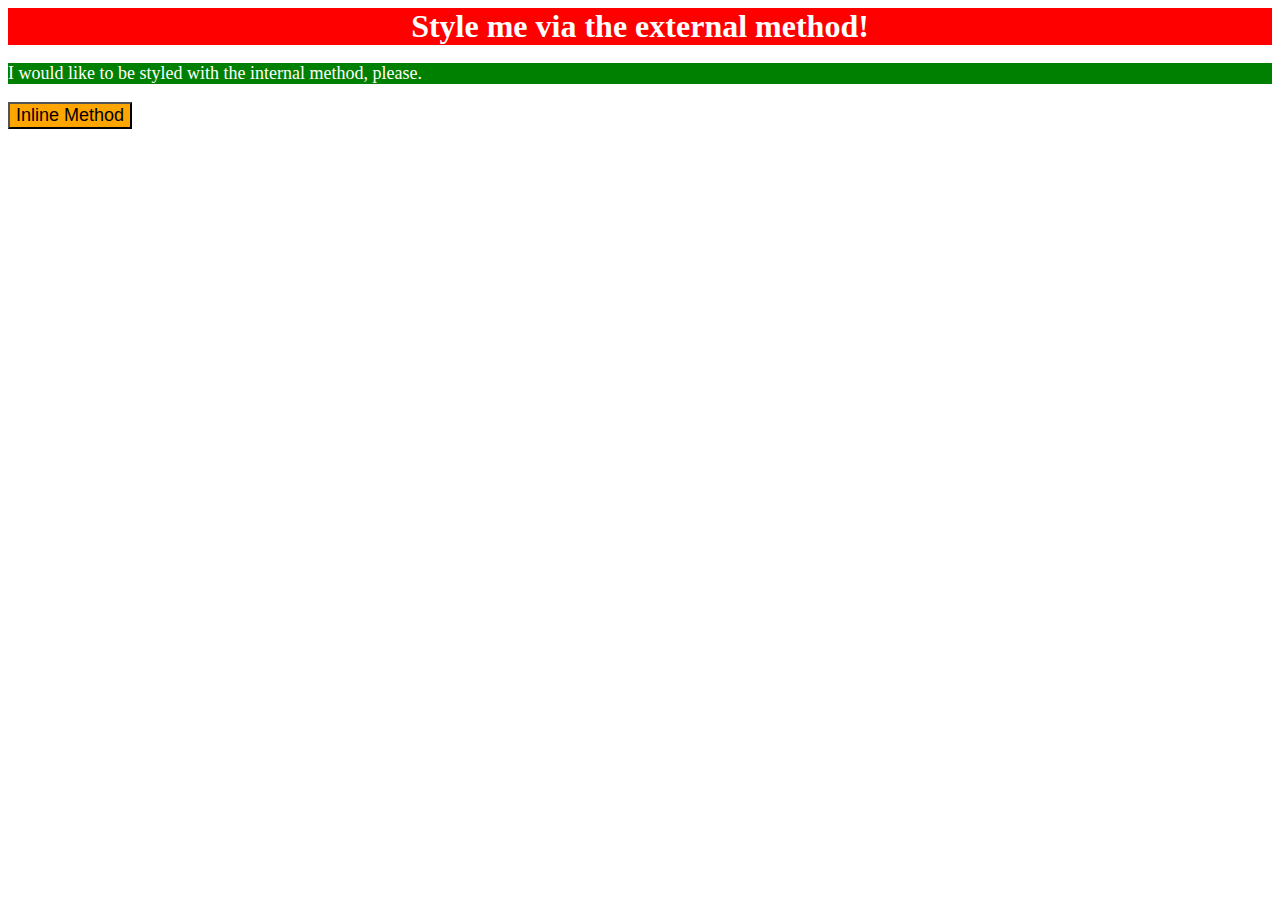
<file: foundations/01-css-methods/index.html>
<!DOCTYPE html>
<html lang="en">
  <head>
    <meta charset="UTF-8">
    <meta http-equiv="X-UA-Compatible" content="IE=edge">
    <meta name="viewport" content="width=device-width, initial-scale=1.0">
    <link rel="stylesheet" href="styles.css">
    <title>Methods for Adding CSS</title>
    <style>
      p {
        background-color: green;
        color: white;
        font-size: 18px;
      }
    </style>
  </head>
  <body>
    <div>Style me via the external method!</div>
    <p>
      
      I would like to be styled with the internal method, please.
      </p>
    <button style="background-color: orange; font-size: 18px;">Inline Method</button>
  </body>
</html>
</file>
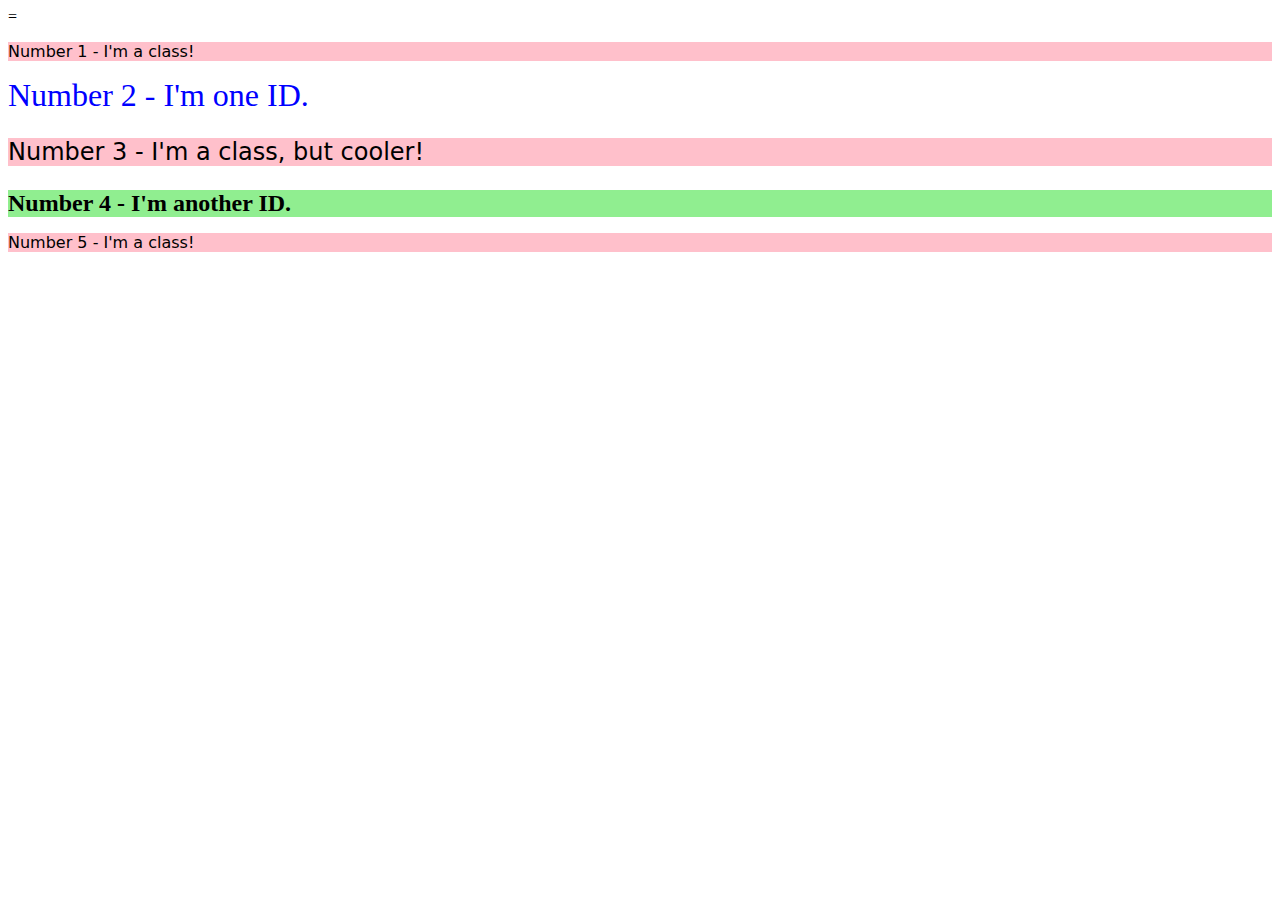
<file: foundations/02-class-id-selectors/index.html>
<!DOCTYPE html>
<html lang="en">
  <head>
    <meta charset="UTF-8">=
    <meta http-equiv="X-UA-Compatible" content="IE=edge">
    <meta name="viewport" content="width=device-width, initial-scale=1.0">
    <title>Class and ID Selectors</title>
    <link rel="stylesheet" href="style.css">
  </head>
  <body>
    <p class="oddClass">Number 1 - I'm a class!</p>
    <div id="SecondElement">Number 2 - I'm one ID.</div>
    <p class="oddClass thirdElement">Number 3 - I'm a class, but cooler!</p>
    <div id="FourthElement">Number 4 - I'm another ID.</div>
    <p class="oddClass">Number 5 - I'm a class!</p>
  </body>
</html>
</file>
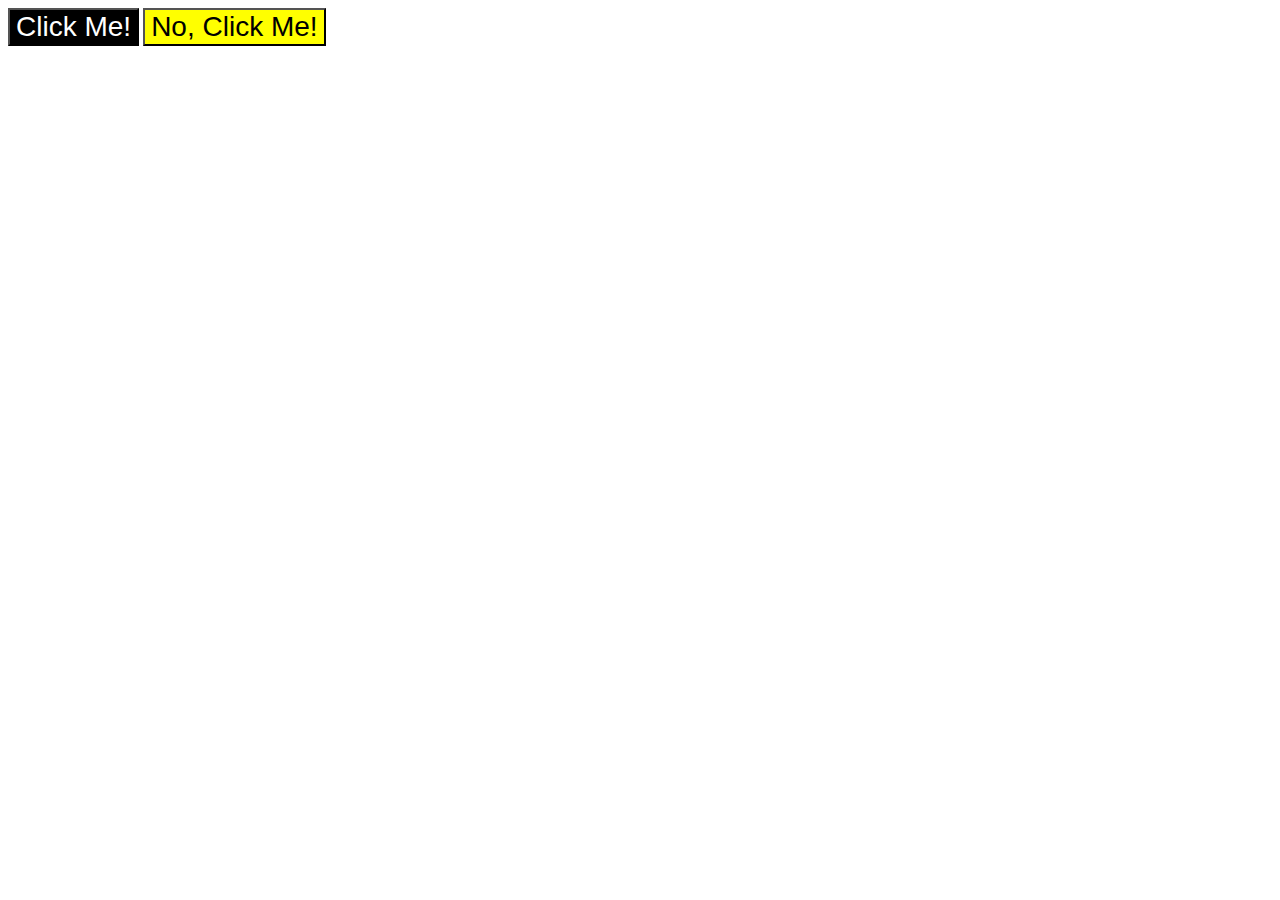
<file: foundations/03-grouping-selectors/index.html>
<!DOCTYPE html>
<html lang="en">
  <head>
    <meta charset="UTF-8">
    <meta http-equiv="X-UA-Compatible" content="IE=edge">
    <meta name="viewport" content="width=device-width, initial-scale=1.0">
    <title>Grouping Selectors</title>
    <link rel="stylesheet" href="style.css">
  </head>
  <body>
    <button class="both first">Click Me!</button>
    <button class="both second">No, Click Me!</button>
  </body>
</html>
</file>
<file: foundations/01-css-methods/styles.css>
/* styles.css */
div {
    font-size: 32px;
    background-color: red;
    color: white;
    font-weight: bold;
    text-align: center;
}
</file>
<file: foundations/02-class-id-selectors/style.css>
/*style.css*/

.oddClass {
    background-color: #ffc0cb;
    font-family: Verdana,"DejaVu Sans", sans-serif;
}
.thirdElement {
    font-size: 24px;
}
#SecondElement {
    color: hsl(240, 100%, 50%);
    font-size: 32px;

}
#FourthElement{
    background-color: rgb(144, 238, 144);
    font-weight: bold;
    font-size: 24px;

}
</file>
<file: foundations/03-grouping-selectors/style.css>
/*style.css
this first one is called the grouping selector*/
.first, 
.second {
    font-size: 28px;
    font-family: Helvetica, "Times New Roman",  sans-serif;
}
.first {
    background-color: black;
    color: white;
}
.second {
    background-color: yellow;
}
</file>
